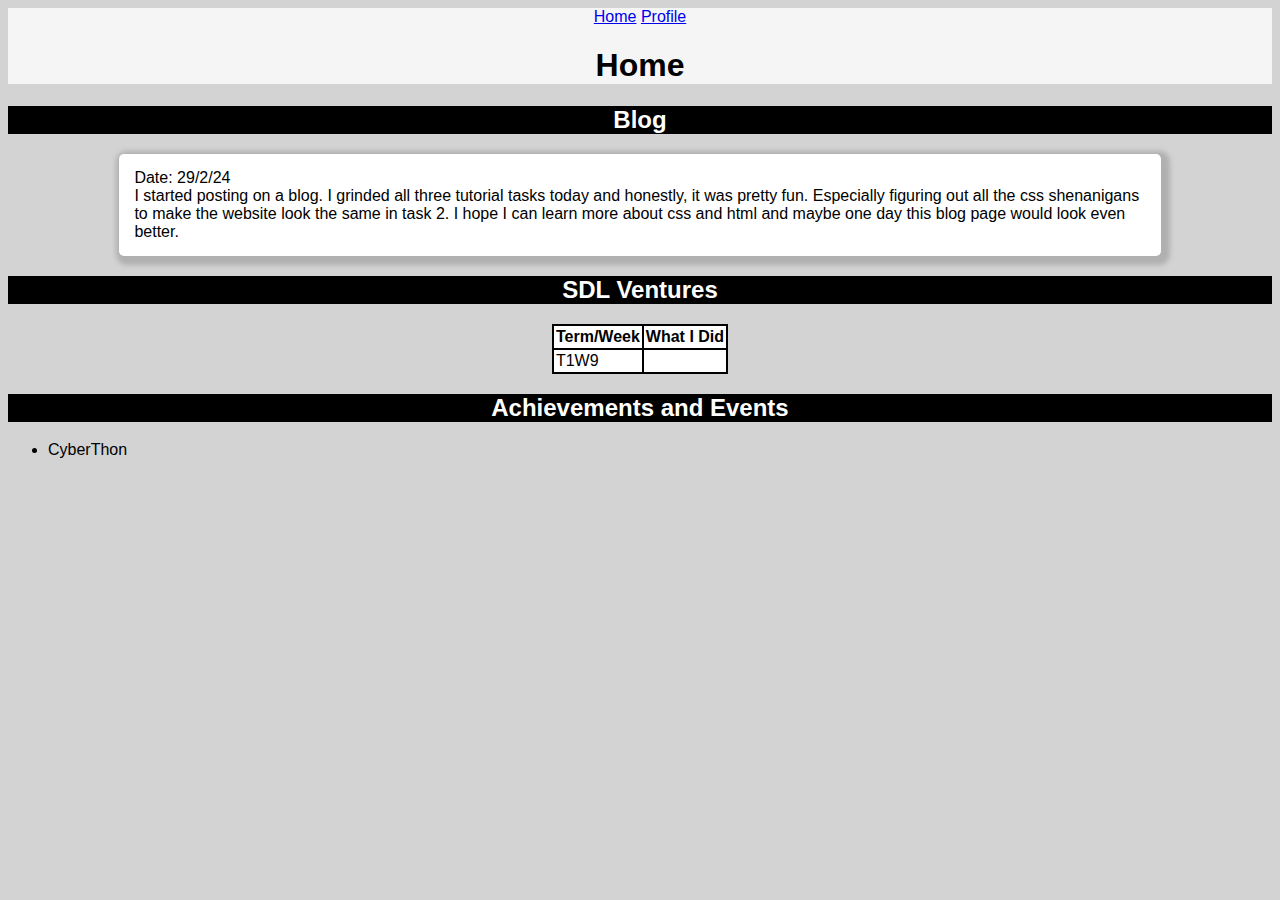
<file: index.html>
<!DOCTYPE html>
<html>

<head>
  <meta charset="utf-8">
  <title>Blog</title>
  <link href="style.css" rel="stylesheet"/>
</head>

<body>
  <header>
    <nav></nav>
      <a href="index.html">Home</a>
      <a href="profile.html">Profile</a>
    </nav>
    <h1>Home</h1>
  </header>
  <section>
    <h2>Blog</h2>
    <main>
      Date: 29/2/24<br>
      I started posting on a blog. I grinded all three tutorial tasks today and honestly, it was pretty fun. Especially figuring out all the css shenanigans to make the website look the same in task 2. I hope I can learn more about css and html and maybe one day this blog page would look even better.
    </main>
  </section>
  <section>
    <h2>SDL Ventures</h2>
    <table>
      <tr>
        <th>Term/Week</th>
        <th>What I Did</th>
      </tr>
      <tr>
        <td>T1W9</td>
        <td></td>
      </tr>
    </table>
  </section>
  <section>
    <h2>Achievements and Events</h2>
    <ul>
      <li>CyberThon</li>
    </ul>
  </section>

</body>

</html>
</file>
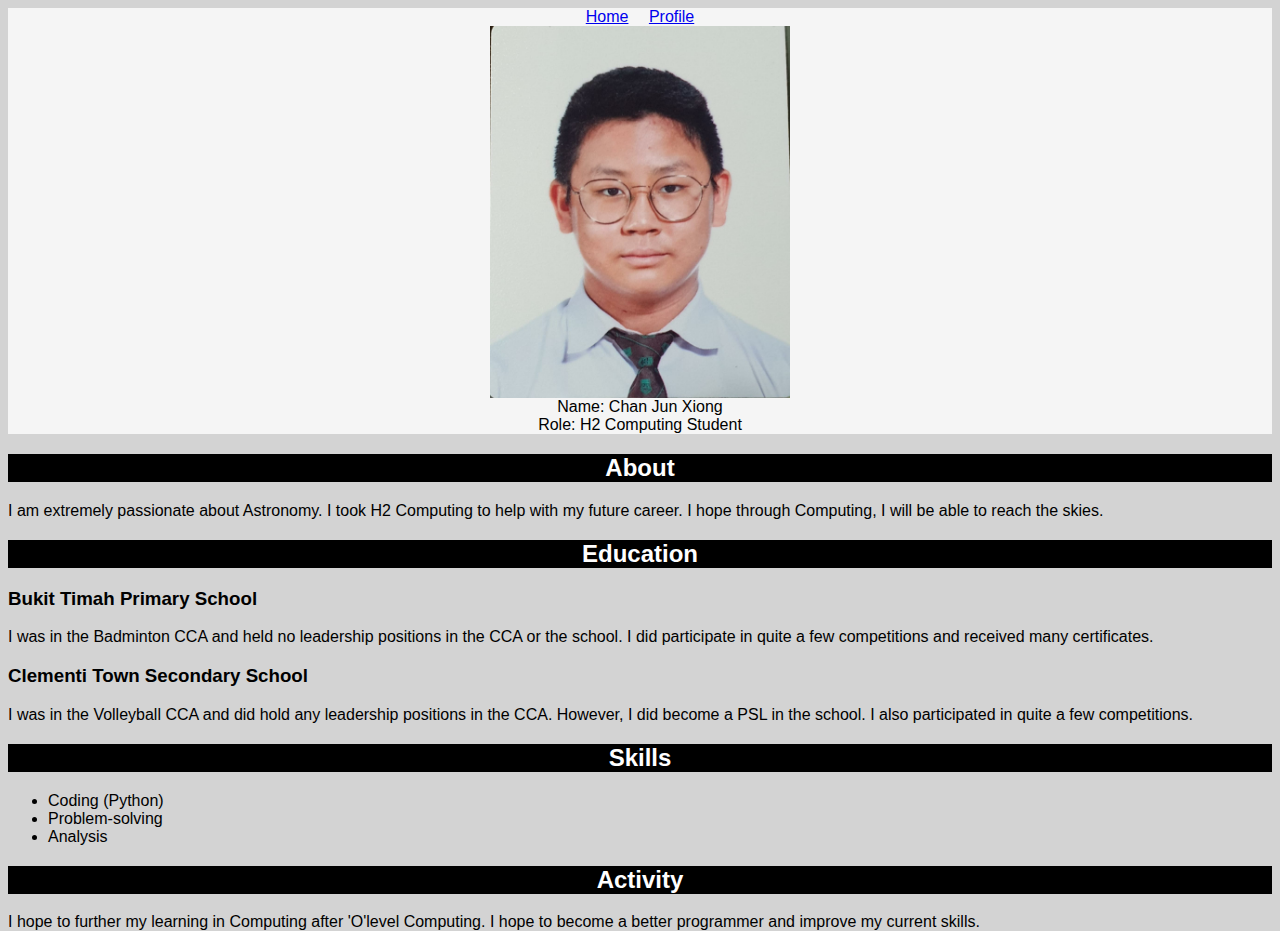
<file: profile.html>
<!DOCTYPE html>
<html>

<head>
  <meta charset="utf-8">
  <title>My Page</title>
  <link href="style.css" rel="stylesheet">
</head>

<body>
  <header>
    <nav></nav>
      <a href="index.html">Home</a>&emsp;
      <a href="profile.html">Profile</a>
    </nav>
    <img src='profile.jpg' alt='profile pic' width='300'>
    Name: Chan Jun Xiong<br>
    Role: H2 Computing Student
  </header>
  <section>
    <h2>About</h2>
    <p>I am extremely passionate about Astronomy. I took H2 Computing to help with my future career. I hope through Computing, I will be able to reach the skies.</p>
  </section>
  <section>
    <h2>Education</h2>
    <div>
      <h3>Bukit Timah Primary School</h3>
      I was in the Badminton CCA and held no leadership positions in the CCA or the school. I did participate in quite a few competitions and received many certificates.
    </div>
    <div>
      <h3>Clementi Town Secondary School</h3>
      I was in the Volleyball CCA and did hold any leadership positions in the CCA. However, I did become a PSL in the school. I also participated in quite a few competitions.
    </div>
  </section>
  <section>
    <h2>Skills</h2>
    <ul>
      <li>Coding (Python)</li>
      <li>Problem-solving</li>
      <li>Analysis</li>
    </ul>
  </section>
  <section>
    <h2>Activity</h2>
    I hope to further my learning in Computing after 'O'level Computing. I hope to become a better programmer and improve my current skills.
  </section>
</body>

</html>
</file>
<file: style.css>
html {
  height: 100%;
  width: 100%;
}
body {
  background-color: lightgrey;
  font-family: Arial;
}
header {
  background-color: whitesmoke;
  text-align: center;
}
h2 {
  background-color: black;
  color: white;
  text-align: center;
}
img {
  display: block;
  margin-left: auto;
  margin-right: auto;
}
main {
  background-color: white;
  margin: auto;
  margin-top: 10px;
  width: 80%;
  border-radius: 5px; 
  padding: 15px;
  box-shadow: 3px 3px 5px 6px #B0B0B0;
}
table {
  margin: auto;
  margin-bottom: 5px;
  background-color: white;
  border: 1px solid black;
  border-spacing: 0px;
}
td, th {
border: 1px solid black;
padding: 2px;
</file>
